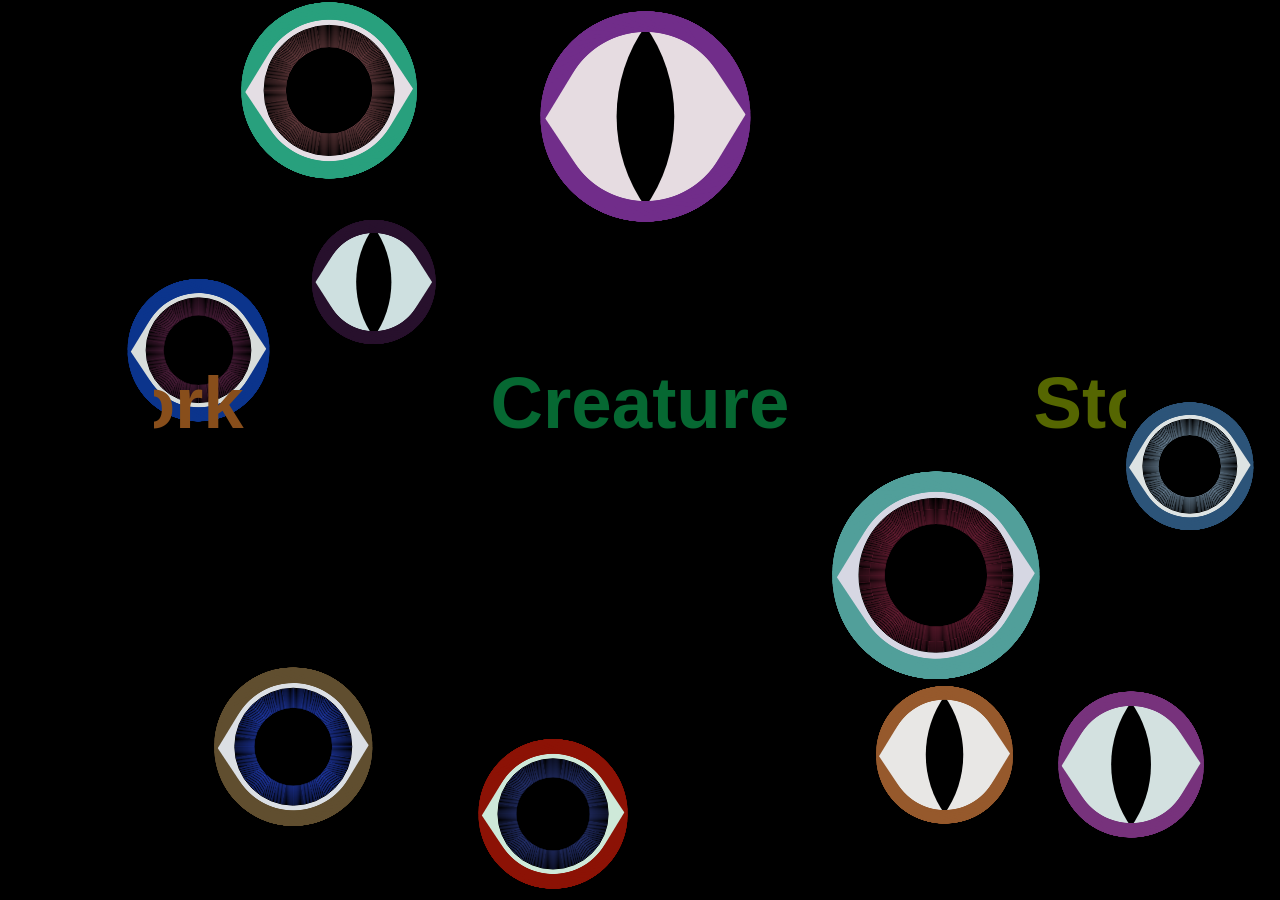
<file: main/index.html>
<!--
  Reptopia.html
  2021.01.24
  Reptile breeding simulator.
-->
<!--
  1.3.14
    1. canvas 해상도 설정(width, height)
    2. canvas onclick 함수 설정: 클릭 시 해당 사육장 상세보기
    3. feed 삭제: 상세 보기로 이동
-->
<!DOCTYPE html>
<html lang="ko">

<head>
  <meta charset="UTF-8">
  <title>canvas test</title>
  <script src="background.js" defer></script>
  <script src="main.js" defer></script>
  <script src="slider.js"></script>
  <script src="cage.js"></script>
  <script src="eye.js"></script>
  <script src="object.js"></script>
  <link rel="stylesheet" type="text/css" href="reptopia.css" />
</head>

<body>
  <canvas id="background"></canvas>
  <div id="slides">
    <div id="overflow">
      <div class="inner">
        <input class="slide slide_3" type="button" value="Work" onclick="check(3)">
        <input class="slide slide_1" type="button" value="Creature" onclick="check(1)">
        <input class="slide slide_2" type="button" value="Store" onclick="check(2)">
      </div>
    </div>
  </div>
  <div id="cages">
    <canvas width="1920" height="1080" class="cage" onclick="showCageInfo(0)"></canvas>
    <canvas width="1920" height="1080" class="cage" onclick="showCageInfo(1)"></canvas>
    <canvas width="1920" height="1080" class="cage" onclick="showCageInfo(2)"></canvas>
    <canvas width="1920" height="1080" class="cage" onclick="showCageInfo(3)"></canvas>
    <canvas width="1920" height="1080" class="cage" onclick="showCageInfo(4)"></canvas>
  </div>
  <div id="store" class="modal">
    <h1>
      Nothing to see here.
    </h1>
  </div>
  <div id="work" class="modal">
    <h1>
      No work to do...
    </h1>
  </div>

  <img id="arrow" style="opacity: 0;" src="imgs/arrow.png" onclick="showSlides()"></img>
</body>

</html>
</file>
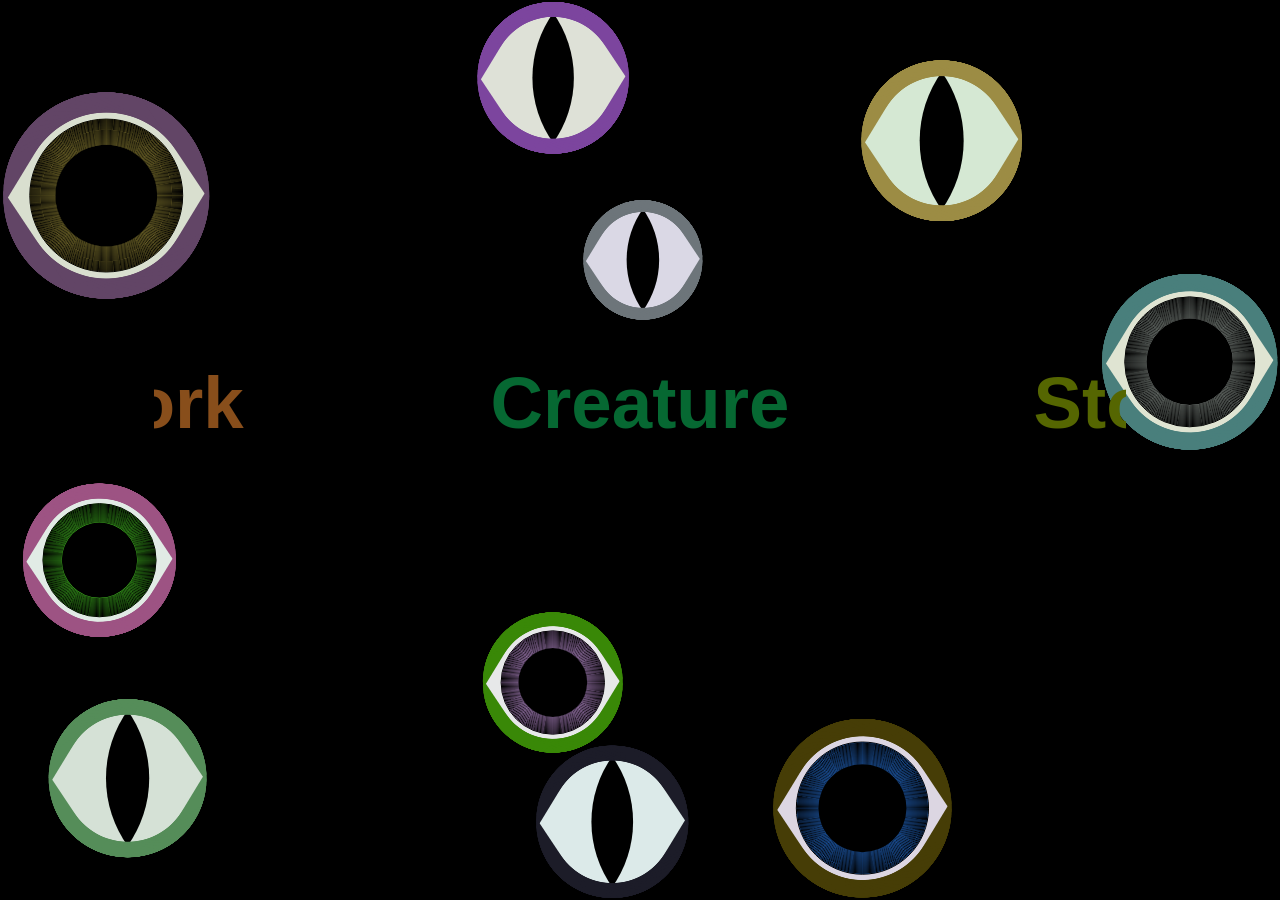
<file: Creator/Reptopia.html>
<!--
  Reptopia.html
  2021.01.24
  Reptile breeding simulator.
-->
<!--
  1.3.14
    1. canvas 해상도 설정(width, height)
    2. canvas onclick 함수 설정: 클릭 시 해당 사육장 상세보기
    3. feed 삭제: 상세 보기로 이동
-->
<body>
  <canvas id="background"></canvas>
  <div id="slides">
    <div id="overflow">
      <div class="inner">
        <input class="slide slide_3" type="button" value="Work" onclick="check(3)">
        <input class="slide slide_1" type="button" value="Creature" onclick="check(1)">
        <input class="slide slide_2" type="button" value="Store" onclick="check(2)">
      </div>
    </div>
  </div>
  <div id="cages">
    <canvas width="1920" height="1080" class="cage" onclick="showCageInfo(0)"></canvas>
    <canvas width="1920" height="1080" class="cage" onclick="showCageInfo(1)"></canvas>
    <canvas width="1920" height="1080" class="cage" onclick="showCageInfo(2)"></canvas>
    <canvas width="1920" height="1080" class="cage" onclick="showCageInfo(3)"></canvas>
    <canvas width="1920" height="1080" class="cage" onclick="showCageInfo(4)"></canvas>
  </div>
  <img id="arrow" style="opacity: 0;" src="imgs/arrow.png" onclick="showSlides()"></img>
</body>

<!-- Bootstrap core JavaScript
   ================================================== -->
<script src="./background.js" defer></script>
<script src="./main.js" defer></script>
<script src="./slider.js" defer></script>
<script src="./cage.js"></script>  
<script src="./eye.js"></script>
<script src="./object.js"></script>
<link rel="stylesheet" type="text/css" href="./reptopia.css" />
</body>
</html>
</file>
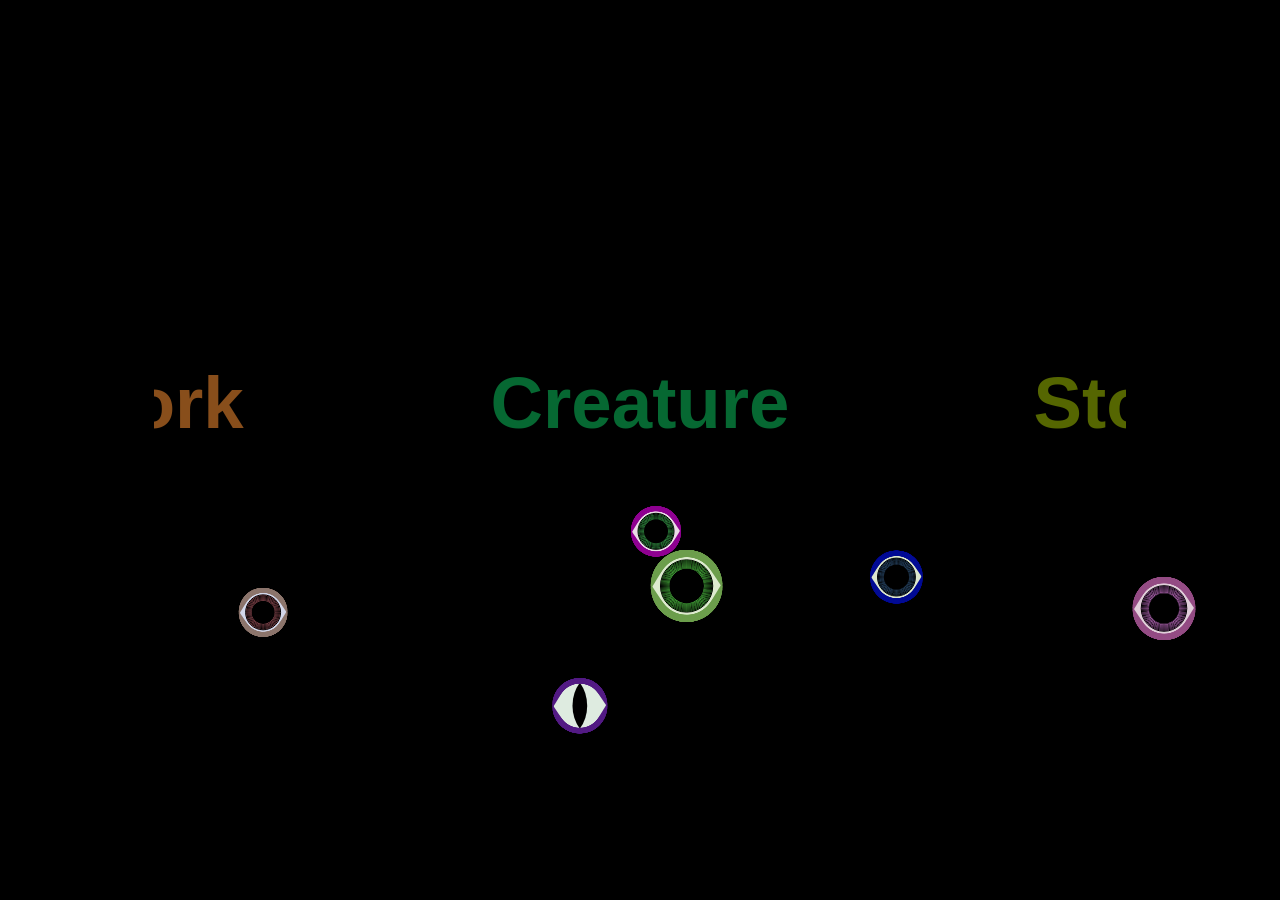
<file: Design/Reptopia.html>
<!--
   Reptopia.html
   2021.01.24
   Reptile breeding simulator.
-->
<!--
   1.3.7
      1 main js 추가
      2 wave js 제거
-->
<!DOCTYPE html>
<html lang="ko">
<head>
   <meta charset="UTF-8">
   <title>canvas test</title>
   <script src="background.js" defer></script>
   <script src="main.js" defer></script>
   <script src="slider.js"></script>
   <script src="cage.js"></script>  
   <script src="eye.js"></script>
   <script src="object.js"></script>
   <link rel="stylesheet" type="text/css" href="reptopia.css" />
</head>
<body>
   <canvas id="background"></canvas>
   <div id="slides">
      <div id="overflow">
         <div class="inner">
            <input class="slide slide_3" type="button" value="Work" onclick="check(3)">
            <input class="slide slide_1" type="button" value="Creature" onclick="check(1)">
            <input class="slide slide_2" type="button" value="Store" onclick="check(2)">
         </div>
      </div>
   </div>
   <div id="cages">
      <canvas class="cage"></canvas>
      <canvas class="cage"></canvas>
      <canvas class="cage"></canvas>
      <canvas class="cage"></canvas>
      <canvas class="cage"></canvas>
      <canvas class="cage"></canvas>
   </div>
   <img id="arrow" style="opacity: 0;" src="imgs/arrow.png" onclick="showSlides()"></img>
</body>
</html>
</file>
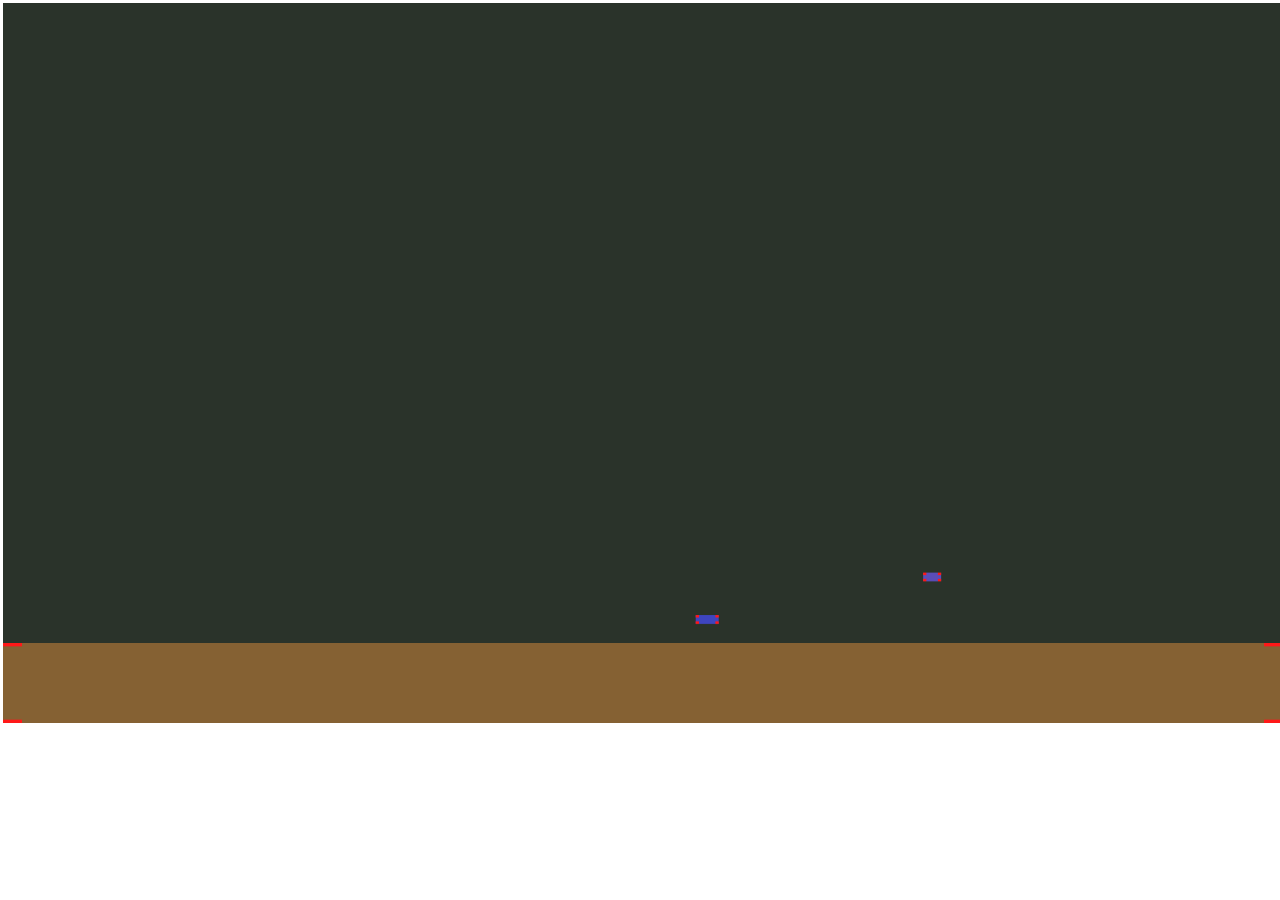
<file: Creator/creature/creatureEngine.html>
<body>
  <canvas id="cage" class="cage"></canvas>
<link rel="stylesheet" type="text/css" href="./reptopia.css" />
</body>
<script src="./main.js" defer></script>
<script src="./cage.js"></script>  
<script src="./eye.js"></script>
<script src="./object.js"></script>
</html>
</file>
<file: main/reptopia.css>
/*
    reptopia.css
    2021.01.19
    All styles in Reptopia.
*/
/*
    1.3.7
*/
html {
  width: 100%;
  height: 100%;
}

body {
  margin: 0;
  padding: 0;
  width: 100%;
  height: 100%;
}

#background {
  position: absolute;
  left: 0;
  top: 0;
  z-index: -1;
}

#slides {
  position: absolute;
  top: 40%;
  left: 12%;
  width: 76%;
  margin: 0;
  padding: 0;
  border: 0px;
  z-index: 1;
  transition: top 600ms ease-out;
}

.slide {
  font-family: Impact, Haettenschweiler, 'Arial Narrow Bold', sans-serif;
}

#overflow {
  width: 100%;
  overflow: hidden;
}

#slides .inner {
  transition: margin-left 500ms cubic-bezier(0.05, 0.0, 0.05, 1);
  width: 200%;
  line-height: 0;
  height: 200%;
  margin-left: -25%;
  position: relative;
}

#slides .slide {
  width: 25%;
  float: left;
  display: flex;
  justify-content: center;
  align-items: center;
  text-align: center;
  height: 100%;
  font-weight: 800;
}

input[type=button] {
  background: none;
  border: none;
  outline: none;
  cursor: pointer;
}

#slides .slide_1 {
  color: rgb(6, 104, 50);
}

#slides .slide_2 {
  color: rgb(85, 102, 1);
}

#slides .slide_3 {
  color: rgb(136, 78, 27);
}

#cages {
  padding: 1%;
  position: absolute;
  top: 90%;
  left: 5%;
  height: 0%;
  width: 90%;
  transition: top 600ms ease-out, height 600ms ease-out;
  z-index: 2;
  -webkit-user-select: none;
}

.cage {
  position: relative;
  height: 0%;
  width: 30%;
  transition: height 600ms ease-out;
  z-index: 2;
  border-radius: 2%;
  padding: 0.2%;
  opacity: 0.9;
}

#arrow {
  position: absolute;
  height: 5%;
  width: height;
  top: 90%;
  left: 47.5%;
  transition: opacity 250ms ease-out;
  cursor: pointer;
  z-index: 3;
}

.modal {
  position: absolute;
  top: 50%;
  left: 50%;
  transform: translate(-50%, -50%);
  width: 50%;
  height: 50%;

  display: none;
  align-items: center;
  justify-content: center;

  color: #eee;
  background-color: #42424222;
  border-radius: 2%;
}
</file>
<file: Creator/reptopia.css>
/*
    reptopia.css
    2021.01.19
    All styles in Reptopia.
*/
/*
    1.3.13
      1. feed 추가
*/
html {
  width: 100%;
  height: 100%;
}
body {
  margin:0;
  padding:0;
  width: 100%;
  height: 100%;
}
#background {
  position:absolute;
  left:0;
  top:0;
  z-index:-1;
}
#slides {
  position: absolute;
  top: 40%;
  left: 12%;
  width: 76%;
  margin: 0;
  padding: 0;
  border: 0px;
  z-index: 1;
  transition: top 600ms ease-out;
}
.slide{
  font-family:Impact, Haettenschweiler, 'Arial Narrow Bold', sans-serif;
}
#overflow {
  width: 100%;
  overflow: hidden;
}
#slides .inner {
  transition: margin-left 500ms cubic-bezier(0.05, 0.0, 0.05, 1);
  width: 200%;
  line-height: 0;
  height: 200%;
  margin-left: -25%;
  position: relative;
}
#slides .slide {
  width: 25%;
  float:left;
  display: flex;
  justify-content: center;
  align-items: center;
  text-align: center;
  height: 100%;
  font-weight: 800;
}
input[type=button] {
  background: none;
  border: none;
  outline: none;
  cursor: pointer;
}
#slides .slide_1 {
  color: rgb(6, 104, 50);
}
#slides .slide_2 {
  color: rgb(85, 102, 1);
}
#slides .slide_3 {
  color: rgb(136, 78, 27);
}
#cages{
  padding: 1%;
  position: absolute;
  top: 90%;
  left: 5%;
  height: 0%;
  width: 90%;
  transition: top 600ms ease-out, height 600ms ease-out;
  z-index: 2;
  -webkit-user-select: none;
}
.cage{
  position: relative;
  height: 0%;
  width: 30%;
  transition: height 600ms ease-out;
  z-index: 2;
  border-radius: 2%;
  padding: 0.2%;
  opacity: 0.9;
  cursor: pointer;
}
#arrow{
  position: absolute;
  height: 5%;
  width: height;
  top: 90%;
  left: 47.5%;
  transition: opacity 250ms ease-out;
  cursor: pointer;
  z-index: 3;
}
#feed{
  border-radius: 10%;
  position: absolute;
  height: 5%;
  width: height;
  top: 80%;
  left: 47.5%;
  transition: opacity 250ms ease-out;
  cursor: pointer;
  z-index: 3;
}
</file>
<file: Design/reptopia.css>
/*
    reptopia.css
    2021.01.19
    All styles in Reptopia.
*/
/*
    1.3.7
*/
html {
  width: 100%;
  height: 100%;
}
body {
  margin:0;
  padding:0;
  width: 100%;
  height: 100%;
}
#background {
  position:absolute;
  left:0;
  top:0;
  z-index:-1;
}
#slides {
  position: absolute;
  top: 40%;
  left: 12%;
  width: 76%;
  margin: 0;
  padding: 0;
  border: 0px;
  z-index: 1;
  transition: top 600ms ease-out;
}
.slide{
  font-family:Impact, Haettenschweiler, 'Arial Narrow Bold', sans-serif;
}
#overflow {
  width: 100%;
  overflow: hidden;
}
#slides .inner {
  transition: margin-left 500ms cubic-bezier(0.05, 0.0, 0.05, 1);
  width: 200%;
  line-height: 0;
  height: 200%;
  margin-left: -25%;
  position: relative;
}
#slides .slide {
  width: 25%;
  float:left;
  display: flex;
  justify-content: center;
  align-items: center;
  text-align: center;
  height: 100%;
  font-weight: 800;
}
input[type=button] {
  background: none;
  border: none;
  outline: none;
  cursor: pointer;
}
#slides .slide_1 {
  color: rgb(6, 104, 50);
}
#slides .slide_2 {
  color: rgb(85, 102, 1);
}
#slides .slide_3 {
  color: rgb(136, 78, 27);
}
#cages{
  padding: 1%;
  position: absolute;
  top: 90%;
  left: 5%;
  height: 0%;
  width: 90%;
  transition: top 600ms ease-out, height 600ms ease-out;
  z-index: 2;
  -webkit-user-select: none;
}
.cage{
  position: relative;
  height: 0%;
  width: 30%;
  transition: height 600ms ease-out;
  z-index: 2;
  border-radius: 2%;
  padding: 0.2%;
  opacity: 0.9;
}
#arrow{
  position: absolute;
  height: 5%;
  width: height;
  top: 90%;
  left: 47.5%;
  transition: opacity 250ms ease-out;
  cursor: pointer;
  z-index: 3;
}
</file>
<file: Creator/creature/reptopia.css>
/*
    reptopia.css
    2021.01.19
    All styles in Reptopia.
*/
/*
    1.3.7
*/
html {
  width: 100%;
  height: 100%;
}
body {
  margin:0;
  padding:0;
  width: 100%;
  height: 100%;
}
#background {
  position:absolute;
  left:0;
  top:0;
  z-index:-1;
}
#slides {
  position: absolute;
  top: 40%;
  left: 12%;
  width: 76%;
  margin: 0;
  padding: 0;
  border: 0px;
  z-index: 1;
  transition: top 600ms ease-out;
}
.slide{
  font-family:Impact, Haettenschweiler, 'Arial Narrow Bold', sans-serif;
}
#overflow {
  width: 100%;
  overflow: hidden;
}
#slides .inner {
  transition: margin-left 500ms cubic-bezier(0.05, 0.0, 0.05, 1);
  width: 200%;
  line-height: 0;
  height: 200%;
  margin-left: -25%;
  position: relative;
}
#slides .slide {
  width: 25%;
  float:left;
  display: flex;
  justify-content: center;
  align-items: center;
  text-align: center;
  height: 100%;
  font-weight: 800;
}
input[type=button] {
  background: none;
  border: none;
  outline: none;
  cursor: pointer;
}
#slides .slide_1 {
  color: rgb(6, 104, 50);
}
#slides .slide_2 {
  color: rgb(85, 102, 1);
}
#slides .slide_3 {
  color: rgb(136, 78, 27);
}
#cages{
  padding: 1%;
  position: absolute;
  top: 90%;
  left: 5%;
  height: 0%;
  width: 90%;
  transition: top 600ms ease-out, height 600ms ease-out;
  z-index: 2;
  -webkit-user-select: none;
}
.cage{
  position: relative;
  height: 0%;
  width: 30%;
  transition: height 600ms ease-out;
  z-index: 2;
  padding: 0.2%;
  opacity: 0.9;
}
#arrow{
  position: absolute;
  height: 5%;
  width: height;
  top: 90%;
  left: 47.5%;
  transition: opacity 250ms ease-out;
  cursor: pointer;
  z-index: 3;
}
</file>
